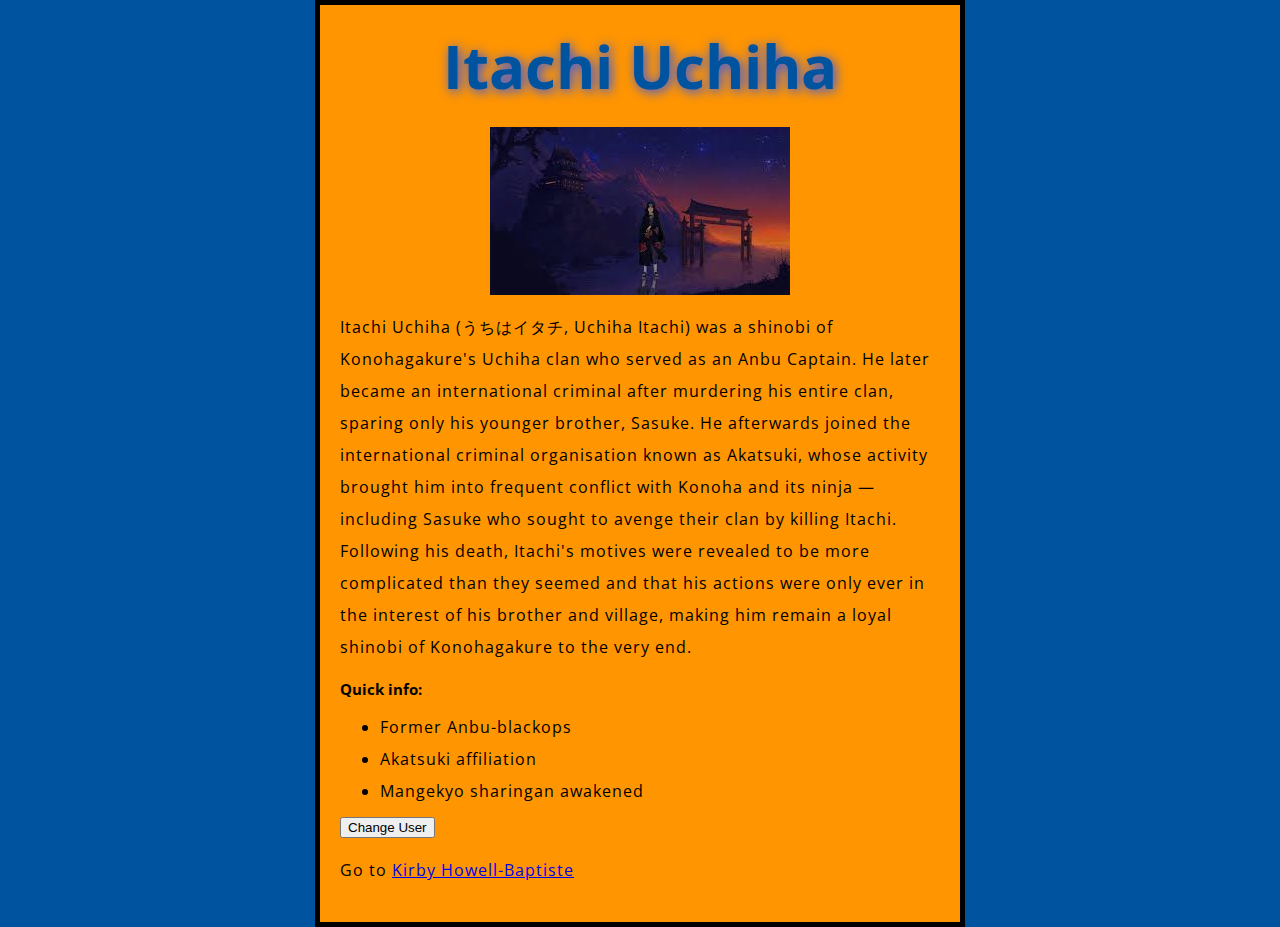
<file: index.html>
<!DOCTYPE html>
<html lang="en">
  <head>
    <meta charset="UTF-8" />
    <meta name="viewport" content="width=device-width, initial-scale=1.0" />
    <link rel="stylesheet" href="styles/style.css" />
    <link
      rel="stylesheet"
      href="https://fonts.googleapis.com/css?family=Open+Sans"
    />
    <!-- <link
      rel="stylesheet"
      href="https://fonts.googleapis.com/css?family=Tangerine"
    /> -->
    <title>My test page</title>
  </head>
  <body>
    <h1>Itachi Uchiha</h1>
    <img src="images/itachi-temple.jpg" alt="itachi next to temple" />
    <p>
      Itachi Uchiha (うちはイタチ, Uchiha Itachi) was a shinobi of
      Konohagakure's Uchiha clan who served as an Anbu Captain. He later became
      an international criminal after murdering his entire clan, sparing only
      his younger brother, Sasuke. He afterwards joined the international
      criminal organisation known as Akatsuki, whose activity brought him into
      frequent conflict with Konoha and its ninja — including Sasuke who sought
      to avenge their clan by killing Itachi. Following his death, Itachi's
      motives were revealed to be more complicated than they seemed and that his
      actions were only ever in the interest of his brother and village, making
      him remain a loyal shinobi of Konohagakure to the very end.
    </p>
    <h2>Quick info:</h2>
    <ul>
      <li>Former Anbu-blackops</li>
      <li>Akatsuki affiliation</li>
      <li>Mangekyo sharingan awakened</li>
    </ul>
    <button>Change User</button>
    <section>
      <p>Go to <a href="second.html">Kirby Howell-Baptiste</a></p>
    </section>
    <script src="/scripts/main.js"></script>
  </body>
</html>
</file>
<file: styles/style.css>
html {
  font-size: 10px;
  font-family: 'Open Sans', sans-serif;
  --r-bg: #00539f;
  background-color: var(--r-bg);
}

body {
  width: 600px;
  margin: 0 auto;
  background-color: #ff9500;
  padding: 0 20px 20px 20px;
  border: 5px solid black;
}

h1 {
  font-size: 60px;
  text-align: center;
  margin: 0;
  padding-top: 20px;
  padding-bottom: 20px;
  color: var(--r-bg);
  text-shadow: 2px 2px 12px #2353ff;
}

p,
li {
  font-size: 16px;
  line-height: 2;
  letter-spacing: 1px;
}

img {
  display: block;
  margin: 0 auto;
}
</file>
